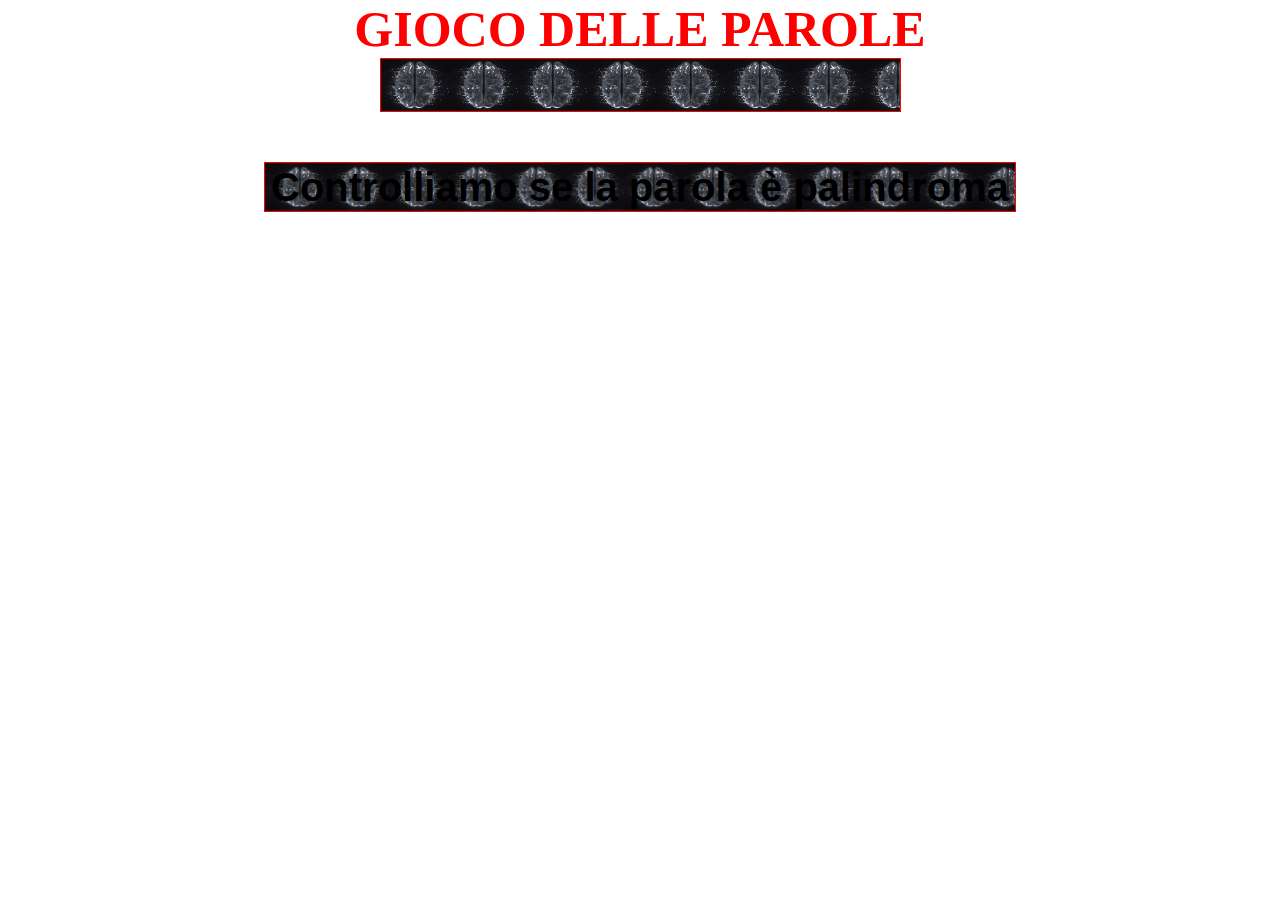
<file: palindromo/index.html>
<!DOCTYPE html>
<html lang="en" dir="ltr">
<head>
  <meta charset="utf-8">
  <link rel="stylesheet" href="style.css">
  <script type="text/javascript" src="main.js"></script>
  <title></title>
</head>
<body>
  <h1 id="titolo">GIOCO DELLE PAROLE</h1>
  <input type="text" id="check" class="form-control">
  <br>
  <button class="bottone" type="button" name="button" onclick="inverti()"><strong>Controlliamo se la parola è palindroma</strong></button>
  <p id ="valutazione"></p>
</body>
</html>
</file>
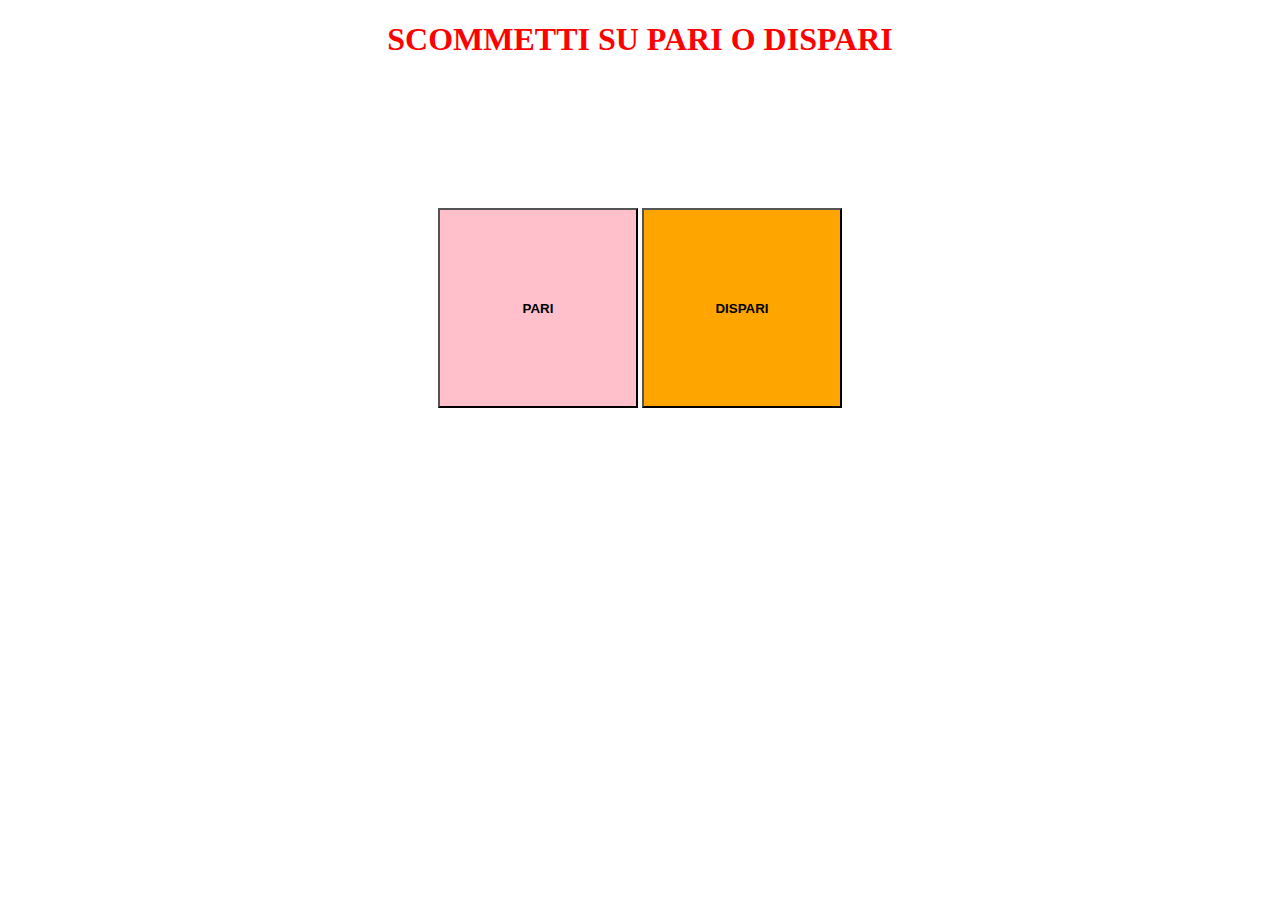
<file: paridispari/index.html>
<!DOCTYPE html>
<html lang="en" dir="ltr">
  <head>
    <meta charset="utf-8">
    <script type="text/javascript" src="main.js"></script>
      <link rel="stylesheet" href="style.css">
    <title></title>
  </head>
  <body>
    <div class="titologioco">
      <h1>SCOMMETTI SU PARI O DISPARI</h1>
    </div>
    <div class="bottoni">
  <button class="pari" type="button" name="button" onclick="haisceltopari()"><strong>PARI</strong></button>
  <button class="dispari" type="button" name="button" onclick="haisceltodispari()"><strong>DISPARI</strong></button>
    </div>
  </body>
</html>
</file>
<file: palindromo/style.css>
*{
  height: auto;
  margin:0px;
  text-align: center;
  background-image: url(img.jpg);
  background-size: contain;
  background-attachment: local;
  opacity: 1;
}


#titolo {
  color:red;
  font-size: 50px;
}
#check{
  height: 50px;
  font-size: 40px;
  border: 1px solid red;
  margin-bottom: 50px;
}
.bottone{
  height: 50px;
  font-size: 40px;
  border: 1px solid red;
}
#valutazione{
  font-size: 50px;
}
*:hover{
  opacity:1;
  background-image: none;
}
</file>
<file: paridispari/style.css>
.titologioco{
text-align: center;
color:red;
}
.bottoni{
  margin-top: 150px;
  text-align: center;
}
.pari{
  background-color: pink;
  height: 200px;
  width: 200px;
}
.dispari{
  background-color:orange;
  height: 200px;
  width: 200px;
}
</file>
